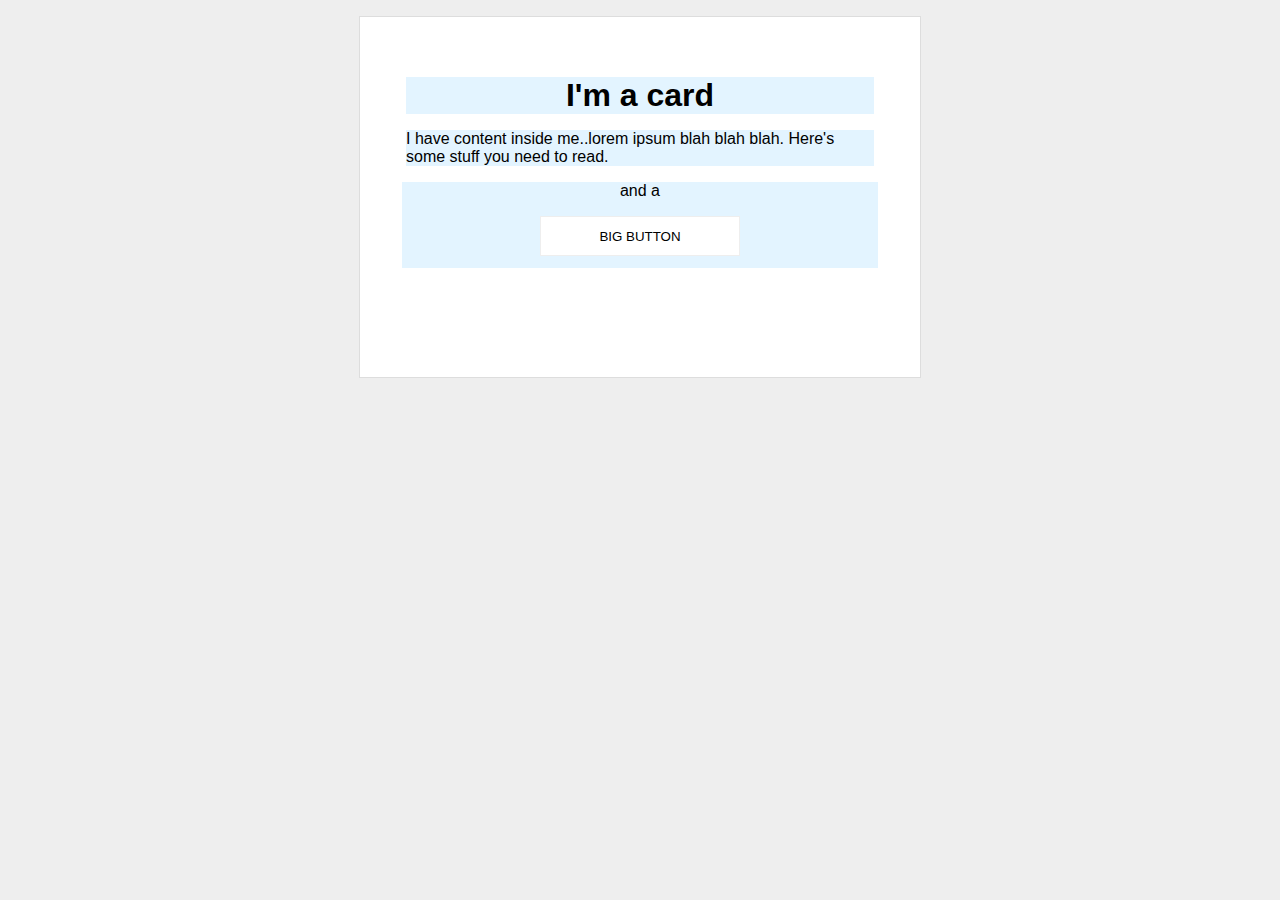
<file: foundations/block-and-inline/02-margin-and-padding-2/index.html>
<!DOCTYPE html>
<html lang="en">
  <head>
    <meta charset="UTF-8">
    <meta http-equiv="X-UA-Compatible" content="IE=edge">
    <meta name="viewport" content="width=device-width, initial-scale=1.0">
    <title>Margin and Padding exercise 2</title>
    <link rel="stylesheet" href="style.css">
  </head>
  <body>
    <div class="card">
      <h1 class="title">I'm a card</h1>
      <div class="content">I have content inside me..lorem ipsum blah blah blah. Here's some stuff you need to read.</div>
      <div class="button-container"> <p>and a </p> <button>BIG BUTTON</button></div>
    </div>
  </body>
</html>
</file>
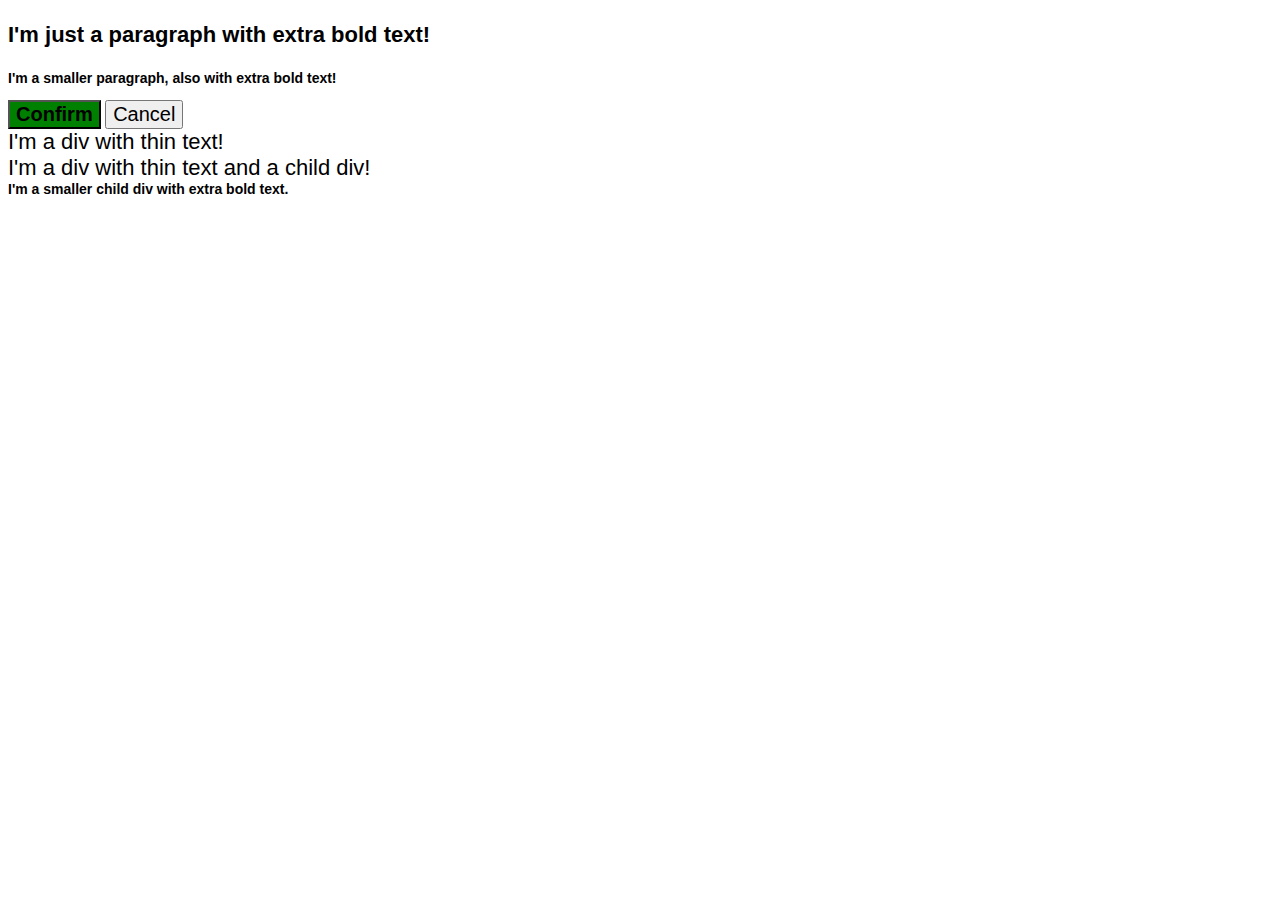
<file: foundations/cascade/01-cascade-fix/index.html>
<!DOCTYPE html>
<html lang="en">
  <head>
    <meta charset="UTF-8">
    <meta http-equiv="X-UA-Compatible" content="IE=edge">
    <meta name="viewport" content="width=device-width, initial-scale=1.0">
    <title>Fix the Cascade</title>
    <link rel="stylesheet" href="style.css">
  </head>
  <body>
    <p class="para">I'm just a paragraph with extra bold text!</p>
    <p class="small-para">I'm a smaller paragraph, also with extra bold text!</p>

    <button id="confirm-button" class="button confirm">Confirm</button>
    <button id="cancel-button" class="button cancel">Cancel</button>

    <div class="text">I'm a div with thin text!</div>
    <div class="text">I'm a div with thin text and a child div!
      <div class="child">I'm a smaller child div with extra bold text.</div>
    </div>
  </body>
</html>
</file>
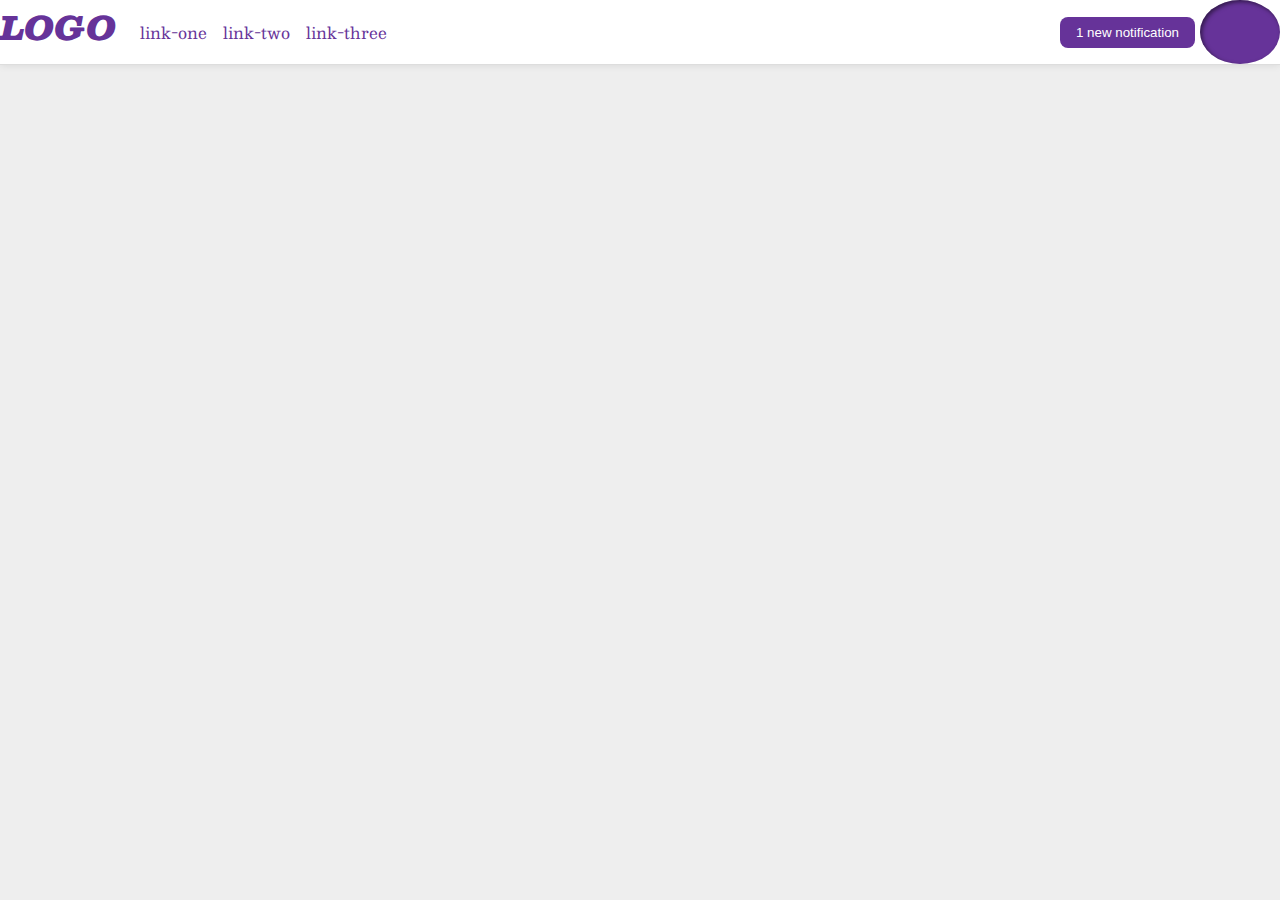
<file: foundations/flex/03-flex-header-2/index.html>
<!DOCTYPE html>
<html lang="en">
  <head>
    <meta charset="UTF-8">
    <meta http-equiv="X-UA-Compatible" content="IE=edge">
    <meta name="viewport" content="width=device-width, initial-scale=1.0">
    <title>Flex Header 2</title>
    <link rel="stylesheet" href="style.css">
  </head>
  <body>
    <div class="header">
    
       <div class="logo">
        LOGO
      </div>
     
      
      <ul class="left links">
        <li><a href="https://google.com">link-one</a></li>
        <li><a href="https://google.com">link-two</a></li>
        <li><a href="https://google.com">link-three</a></li>
      </ul>
      <button class="right notifications">
        1 new notification
      </button>
      <div class="right profile-image"></div>
    </div>
  </div>
  </body>
</html>
</file>
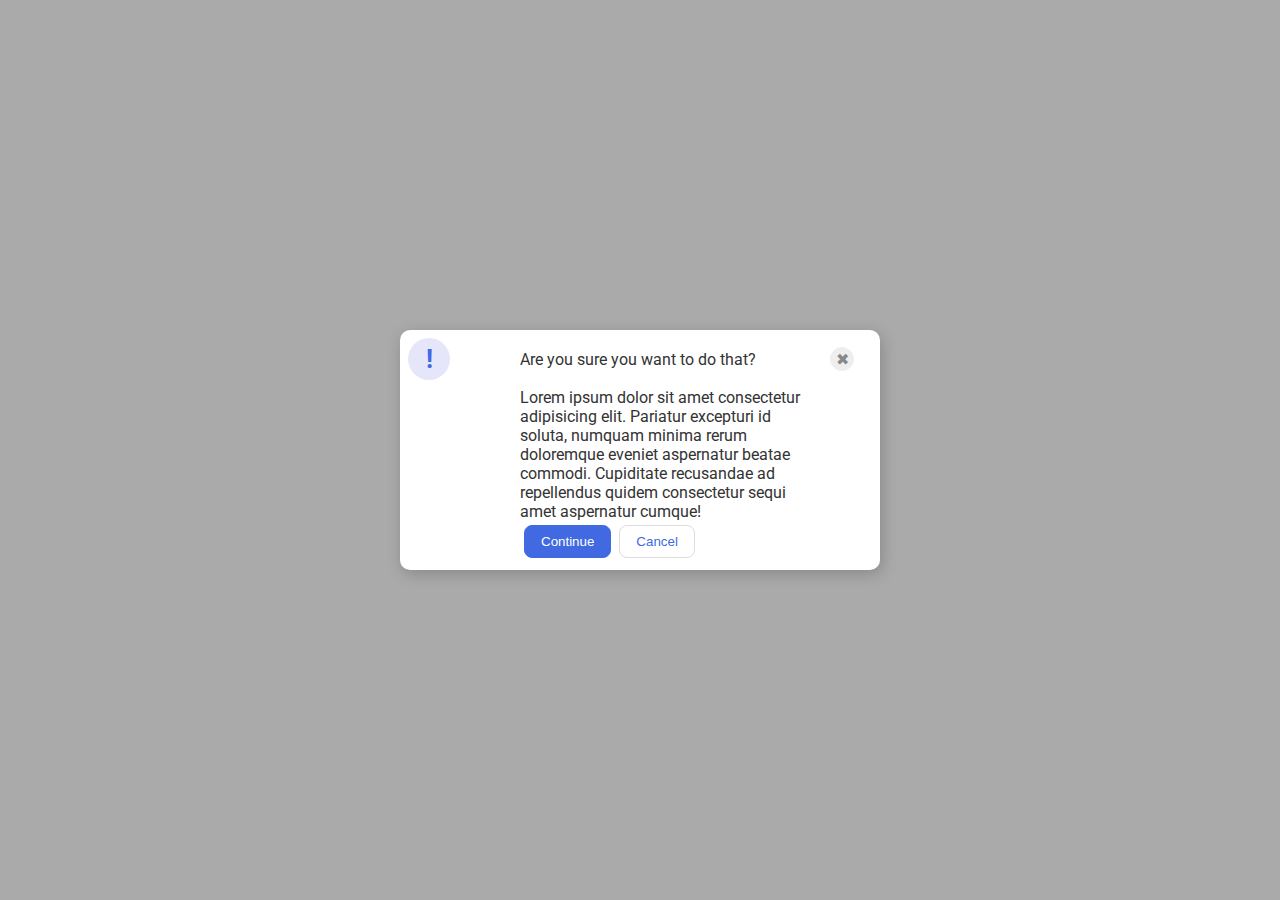
<file: foundations/flex/05-flex-modal/index.html>
<!DOCTYPE html>
<html lang="en">
  <head>
    <meta charset="UTF-8">
    <meta http-equiv="X-UA-Compatible" content="IE=edge">
    <meta name="viewport" content="width=device-width, initial-scale=1.0">
    <link rel="stylesheet" href="style.css">
    <title>Modal</title>
  </head>
  <body>
    <div class="modal">
      <div class="header">
      <div class="icon">!</div> 
      Are you sure you want to do that?
      <button class="close-button">✖</button> </div>
      <div class="text">Lorem ipsum dolor sit amet consectetur adipisicing elit. Pariatur excepturi id soluta, numquam minima rerum doloremque eveniet aspernatur beatae commodi. Cupiditate recusandae ad repellendus quidem consectetur sequi amet aspernatur cumque!
      <div class="container">
        <button class="continue">Continue</button>
      <button class="cancel">Cancel</button> </div>
    </div>
  </body>
</html>
</file>
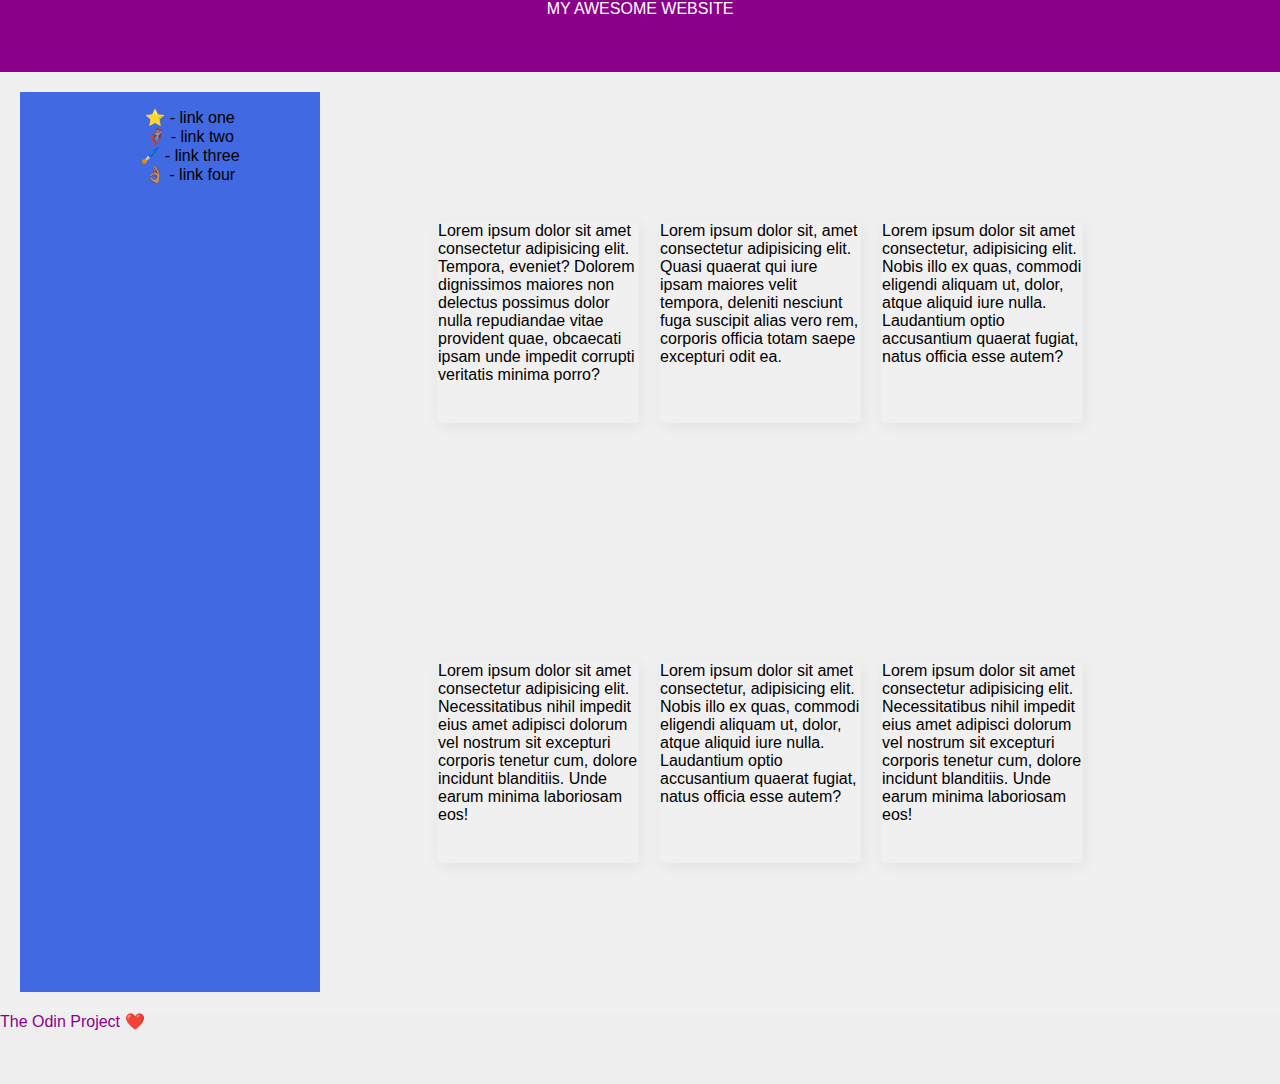
<file: foundations/flex/07-flex-layout-2/index.html>
<!DOCTYPE html>
<html lang="en">
  <head>
    <meta charset="UTF-8">
    <meta http-equiv="X-UA-Compatible" content="IE=edge">
    <meta name="viewport" content="width=device-width, initial-scale=1.0">
    <title>The Holy Grail</title>
    <link rel="stylesheet" href="style.css">
  </head>
  <body>
    <div class="header">
      MY AWESOME WEBSITE
    </div>
    
   <div class="content-box">
    <div class="sidebar">
      <ul>
        <li><a href="#">⭐ - link one</a></li>
        <li><a href="#">🦸🏽‍♂️ - link two</a></li>
        <li><a href="#">🖌️ - link three</a></li>
        <li><a href="#">👌🏽 - link four</a></li>
      </ul>
    </div>
<div class="card-box">
    <div class="card">Lorem ipsum dolor sit amet consectetur adipisicing elit. Tempora, eveniet? Dolorem dignissimos maiores non delectus possimus dolor nulla repudiandae vitae provident quae, obcaecati ipsam unde impedit corrupti veritatis minima porro?</div>
    <div class="card">Lorem ipsum dolor sit, amet consectetur adipisicing elit. Quasi quaerat qui iure ipsam maiores velit tempora, deleniti nesciunt fuga suscipit alias vero rem, corporis officia totam saepe excepturi odit ea.</div>
    <div class="card">Lorem ipsum dolor sit amet consectetur, adipisicing elit. Nobis illo ex quas, commodi eligendi aliquam ut, dolor, atque aliquid iure nulla. Laudantium optio accusantium quaerat fugiat, natus officia esse autem?</div>
    <div class="card">Lorem ipsum dolor sit amet consectetur adipisicing elit. Necessitatibus nihil impedit eius amet adipisci dolorum vel nostrum sit excepturi corporis tenetur cum, dolore incidunt blanditiis. Unde earum minima laboriosam eos!</div>
    <div class="card">Lorem ipsum dolor sit amet consectetur, adipisicing elit. Nobis illo ex quas, commodi eligendi aliquam ut, dolor, atque aliquid iure nulla. Laudantium optio accusantium quaerat fugiat, natus officia esse autem?</div>
    <div class="card">Lorem ipsum dolor sit amet consectetur adipisicing elit. Necessitatibus nihil impedit eius amet adipisci dolorum vel nostrum sit excepturi corporis tenetur cum, dolore incidunt blanditiis. Unde earum minima laboriosam eos!</div>
  </div> </div> </div>
  
    <div class="footer">
      The Odin Project ❤️
    </div> 
  </body>
</html>
</file>
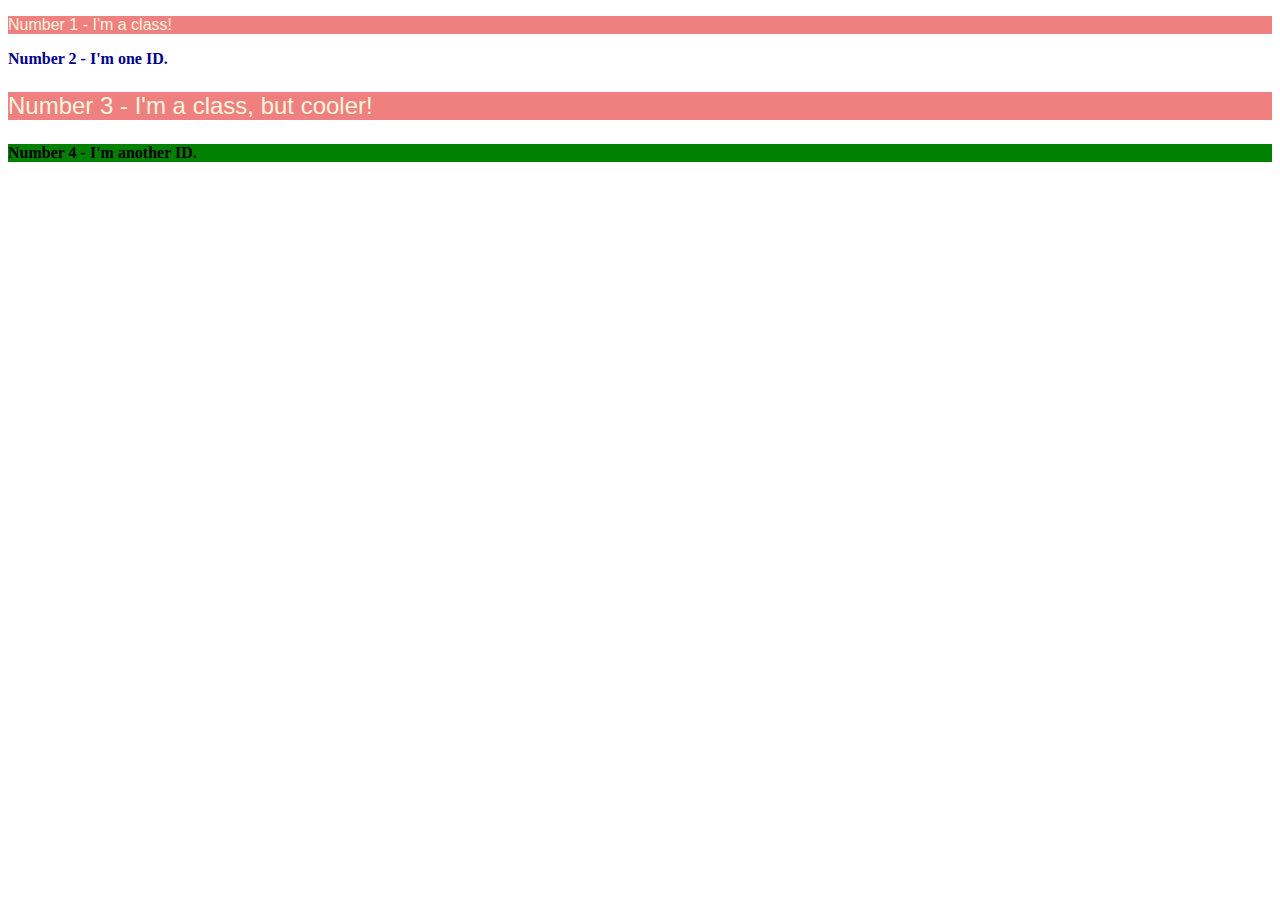
<file: foundations/intro-to-css/02-class-id-selectors/index.html>
<!DOCTYPE html>
<html lang="en">
  <head>
    <meta charset="UTF-8">
    <meta http-equiv="X-UA-Compatible" content="IE=edge">
    <meta name="viewport" content="width=device-width, initial-scale=1.0">
    <title>Class and ID Selectors</title>
    <link rel="stylesheet" href="style.css">
  </head>
  <body>
    <p class="odd">Number 1 - I'm a class!</p>
    <div id="two">Number 2 - I'm one ID.</div>
    <p class="odd text-size-change">Number 3 - I'm a class, but cooler!</p>
    <div id="four">Number 4 - I'm another ID.</div>
    
  </body>
</html>
</file>
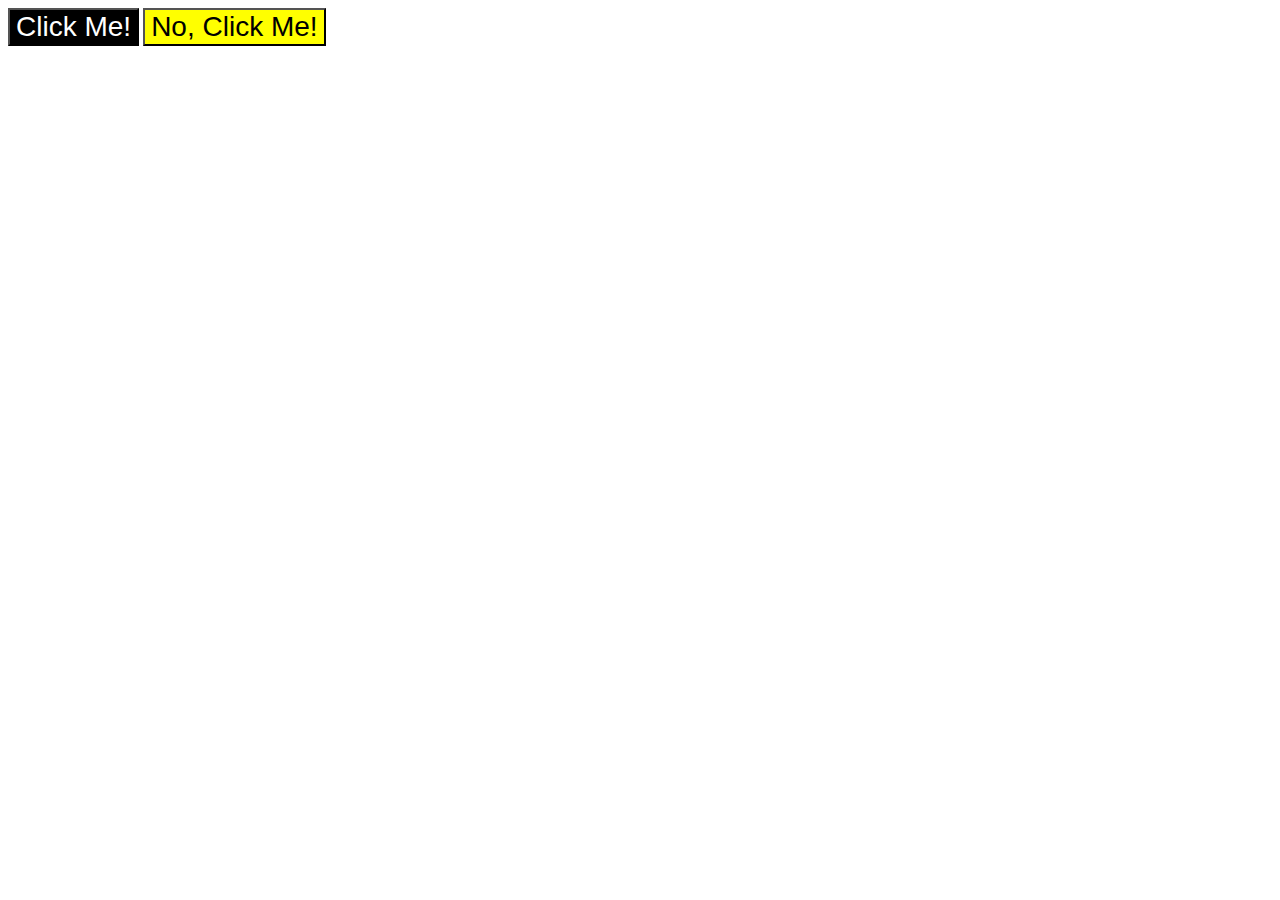
<file: foundations/intro-to-css/03-grouping-selectors/index.html>
<!DOCTYPE html>
<html lang="en">
  <head>
    <meta charset="UTF-8">
    <meta http-equiv="X-UA-Compatible" content="IE=edge">
    <meta name="viewport" content="width=device-width, initial-scale=1.0">
    <title>Grouping Selectors</title>
    <link rel="stylesheet" href="style.css">
  </head>
  <body>
    <button class="click">Click Me!</button>
    <button class="noclick">No, Click Me!</button>
  </body>
</html>
</file>
<file: foundations/block-and-inline/02-margin-and-padding-2/style.css>
body {
  background: #eee;
  font-family: sans-serif;
}

.card {
  width: 500px; height: 300px; padding: 30px; border: 1px solid #ddd;
  background: #fff;
  margin: 16px auto;
}

.title {
  background: #e3f4ff; margin: 16px; margin-top: 30px; text-align: center;
}

.content {  
  background: #e3f4ff; margin: 16px; margin-top: 0;
}

.button-container {
  background: #e3f4ff; margin: 12px; margin-top: 0; text-align: center;
}

button {
  background: white;
  border: 1px solid #eee; margin: 12px; margin-top: 0; height : 40px; width: 200px;
}
</file>
<file: foundations/cascade/01-cascade-fix/style.css>
body {
  font-family: Arial, Helvetica, sans-serif;
}

.para,
.small-para {
  color: hsl(0, 0%, 0%);
  font-weight: 800;
}

.small-para {
  font-size: 14px;
  
}

.para {
  font-size: 22px;
}

.confirm {
  background: green;
  color: white;
  font-weight: bold;
} 

.button {
  background-color: ;
  color: rgb(0, 0, 0);
  font-size: 20px;
}

.child {
  color: rgb(0, 0, 0);
  font-weight: 800;
  font-size: 14px;
}

div.text {
  color: rgb(0, 0, 0);
  font-size: 22px;
  font-weight: 100;
}
</file>
<file: foundations/flex/03-flex-header-2/style.css>
/* this is some magical font-importing.  
you'll learn about it later. */
@import url('https://fonts.googleapis.com/css2?family=Besley:ital,wght@0,400;1,900&display=swap');

body {
  margin: 0;
  background: #eee;
  font-family: Besley, serif;
}


.header {
  background: white;
  border-bottom: 1px solid #ddd;
  box-shadow: 0 0 8px rgba(0,0,0,.1); display: flex }
  .left {
    display: flex; align-items: center;
    padding: 8px 16px; flex: 1;
    }
.right {
    display: flex; align-items: center;
    padding: 8px 16px; justify-content: flex-end;
  }
.profile-image {
  background: rebeccapurple;
  box-shadow: inset 2px 2px 4px rgba(0,0,0,.5);
  border-radius: 50%;
  width: 48px;
  height: 48px;
  margin 0 8px; 
}

.logo {
  color: rebeccapurple;
  font-size: 32px;
  font-weight: 900;
  font-style: italic;
}

button {
  border: none;
  border-radius: 8px;
  background: rebeccapurple;
  color: white;
  padding: 8px 24px; margin: auto 5px;
  
}

a {
  /* this removes the line under our links */
  text-decoration: none;
  color: rebeccapurple;
}

ul {
  list-style-type: none; margin: 8px 0;
  padding: 0; align-self: center;
}
li {
  display: inline-block;
  margin: 0 8px;
}
</file>
<file: foundations/flex/05-flex-modal/style.css>
@import url('https://fonts.googleapis.com/css2?family=Roboto:wght@400;700&display=swap');

html, body {
  height: 100%;
}

body {
  font-family: Roboto, sans-serif;
  margin: 0;
  background: #aaa;
  color: #333;
  /* I'll give you this one for free lol */
  display: flex;
  align-items: center;
  justify-content: center;
}

.modal {
  background: white;
  width: 480px; 
  border-radius: 10px;
  box-shadow: 2px 4px 16px rgba(0,0,0,.2); 
}

.icon {
  color: royalblue;
  font-size: 26px;
  font-weight: 700;
  background: lavender;
  width: 42px;
  height: 42px;
  border-radius: 50%;
  display: flex;
  align-items: center;
  justify-content: center; flex-shrink: 0;
}

.close-button {
  background: #eee;
  border-radius: 50%;
  color: #888;
  font-weight: 400;
  font-size: 16px;
  height: 24px;
  width: 24px;
  display: flex;
  align-items: center;
  justify-content: center;
  border: 1px solid #eee;
  padding: 0;
}

button {
  cursor: pointer;
  padding: 8px 16px;
  border-radius: 8px; margin: 4px; 
}

button.continue {
  background: royalblue;
  border: 1px solid royalblue;
  color: white;
}
.container {
  display: flex; justify-items: flex-start;
}
button.cancel {
  background: white;
  border: 1px solid #ddd;
  color: royalblue;
}
.header {
  display: flex; align-content: space-around ;  align-items: center;
  gap: 70px; margin: 8px;
}
.text { justify-content: center; width: 300px;
  margin: 8px; margin-left: 120px;}
</file>
<file: foundations/flex/07-flex-layout-2/style.css>
body {
  font-family: -apple-system, BlinkMacSystemFont, 'Segoe UI', Roboto, Oxygen, Ubuntu, Cantarell, 'Open Sans', 'Helvetica Neue', sans-serif;
  margin: 0;
  min-height: 100vh; display: flex;
  flex-direction: column; 

.header {
  height: 72px;
  background: darkmagenta;
  color: white; text-align: center;
}

.footer {
  height: 72px;
  background: #eee;
  color: darkmagenta;
}

.sidebar {
  width: 300px;
  background: royalblue;
  box-sizing: border-box; min-height: 100vh; flex-shrink: 0; text-align: center;}
.content-box {
  display: flex; flex-direction: row; gap: 20px; 
  padding: 20px;
  background: #f0f0f0;
}
.card-box {
  display: flex; flex-direction: row; gap: 20px;  max-width: 800px;
  flex-wrap: wrap; align-items: center;
  justify-content: center;
  padding: 20px;
  background: #f0f0f0;
}

.card {
  border: 1px solid #eee;
  box-shadow: 2px 4px 16px rgba(0,0,0,.06);
  border-radius: 4px; flex-wrap: nowrap; width: 200px; height: 200px;
}
li {
  list-style: none; text-decoration: none;
} 
a {
  color: inherit;
  text-decoration: none;
}
</file>
<file: foundations/intro-to-css/02-class-id-selectors/style.css>
.odd {background-color: lightcoral; color: beige; font-family: 'Franklin Gothic Medium', 'Arial Narrow', Arial, sans-serif; }
.text-size-change {font-size: 24px;}
#two {color : darkblue; text-size-adjust: 32px; font-weight: bold;}
#four {color: black; background-color: green; text-size-adjust: 24px; font-weight: bolder;}
</file>
<file: foundations/intro-to-css/03-grouping-selectors/style.css>
.click , .noclick { font-size: 28px; font-family: Arial, Helvetica, sans-serif;}
.click { background-color: black ; color: white;   }
.noclick { background-color: yellow; color: black;  }
</file>
